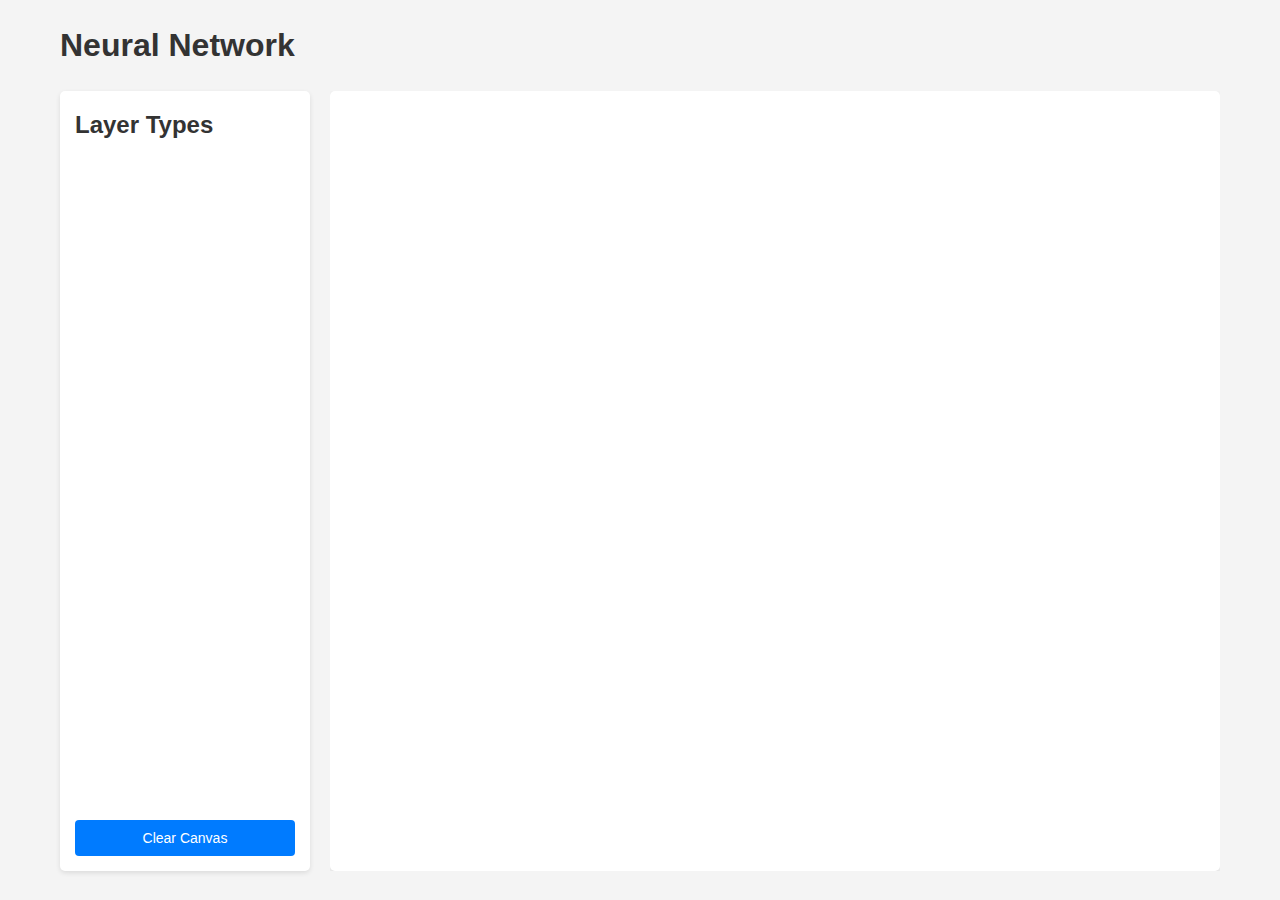
<file: frontend/index.html>
<!DOCTYPE html>
<html lang="en">
<head>
    <meta charset="UTF-8">
    <meta name="viewport" content="width=device-width, initial-scale=1.0">
    <title>Neural Network Designer</title>
    <link rel="stylesheet" href="css/styles.css">
</head>
<body>
    <div class="container">
        <header>
            <h1>Neural Network</h1>
        </header>
        
        <div class="app-container">
            <!-- Layer Type Panel -->
            <div class="sidebar">
                <h2>Layer Types</h2>
                <div id="layer-types-container" class="layer-types"></div>
                
                <div class="actions">
                    <button id="clear-btn" class="btn">Clear Canvas</button>
                </div>
            </div>
            
            <!-- Drawing Area -->
            <div class="main-content">
                <div id="drawing-area" class="drawing-area"></div>
                <svg id="connections" class="connections-layer"></svg>
            </div>
        </div>
    </div>
    
    <!-- Scripts -->
    <script type="module" src="src/main.js"></script>
</body>
</html>
</file>
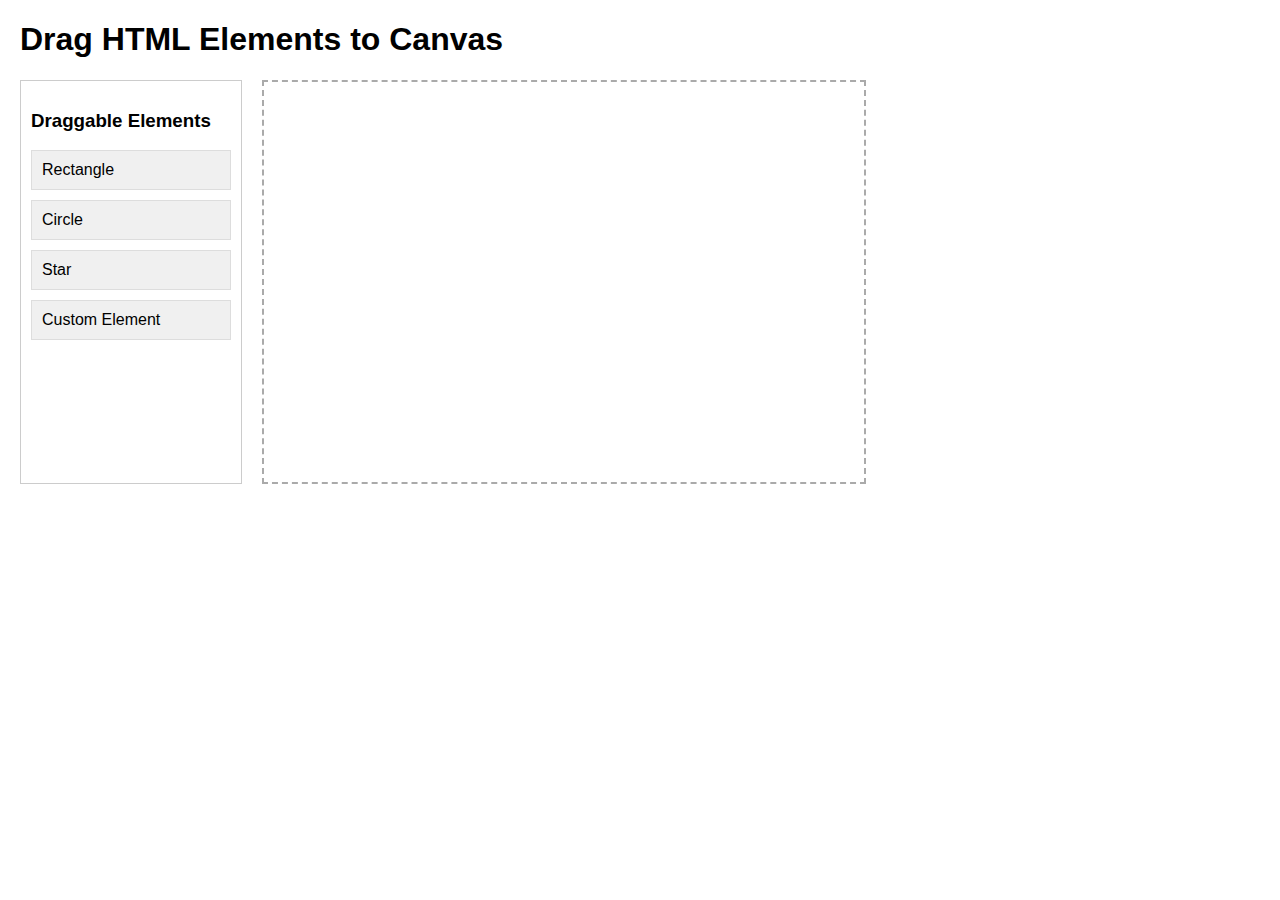
<file: test/index.html>
<!DOCTYPE html>
<html lang="en">
<head>
    <meta charset="UTF-8">
    <meta name="viewport" content="width=device-width, initial-scale=1.0">
    <title>Drag to SVG Converter</title>
    <style>
        body {
            font-family: Arial, sans-serif;
            margin: 20px;
        }
        
        .container {
            display: flex;
            gap: 20px;
        }
        
        .draggable-elements {
            width: 200px;
            border: 1px solid #ccc;
            padding: 10px;
        }
        
        .draggable {
            background-color: #f0f0f0;
            border: 1px solid #ddd;
            margin: 10px 0;
            padding: 10px;
            cursor: grab;
            user-select: none;
        }
        
        .canvas-area {
            border: 2px dashed #aaa;
            width: 600px;
            height: 400px;
            position: relative;
        }
        
        .svg-element {
            position: absolute;
            pointer-events: none;
        }
    </style>
</head>
<body>
    <h1>Drag HTML Elements to Canvas</h1>
    
    <div class="container">
        <div class="draggable-elements">
            <h3>Draggable Elements</h3>
            <div class="draggable" draggable="true" data-svg-type="rectangle">Rectangle</div>
            <div class="draggable" draggable="true" data-svg-type="circle">Circle</div>
            <div class="draggable" draggable="true" data-svg-type="star">Star</div>
            <div class="draggable" draggable="true" data-svg-type="custom">Custom Element</div>
        </div>
        
        <div class="canvas-area" id="canvas">
        </div>
    </div>
    
    <script src="script.js"></script>
</body>
</html>
</file>
<file: frontend/css/styles.css>
/* Base styles */
* {
    box-sizing: border-box;
    margin: 0;
    padding: 0;
}

body {
    font-family: Arial, sans-serif;
    line-height: 1.6;
    color: #333;
    background-color: #f4f4f4;
}

.container {
    width: 100%;
    max-width: 1200px;
    margin: 0 auto;
    padding: 20px;
}

header {
    margin-bottom: 20px;
}

h1, h2 {
    margin-bottom: 10px;
}

/* Layout */
.app-container {
    display: flex;
    gap: 20px;
    height: calc(100vh - 120px);
    min-height: 500px;
}

.sidebar {
    width: 250px;
    background-color: #fff;
    border-radius: 5px;
    box-shadow: 0 2px 5px rgba(0, 0, 0, 0.1);
    padding: 15px;
    display: flex;
    flex-direction: column;
}

.main-content {
    flex-grow: 1;
    position: relative;
    overflow: hidden;
}

/* Layer types panel */
.layer-types {
    display: flex;
    flex-direction: column;
    gap: 10px;
    margin-bottom: 20px;
    flex-grow: 1;
    overflow-y: auto;
}

.layer-type {
    background-color: #e9ecef;
    border-radius: 4px;
    padding: 10px;
    cursor: grab;
    user-select: none;
    text-align: center;
    box-shadow: 0 1px 3px rgba(0, 0, 0, 0.1);
}

.layer-type:hover {
    background-color: #dee2e6;
}

.layer-type:active {
    cursor: grabbing;
}

/* Actions */
.actions {
    display: flex;
    flex-direction: column;
    gap: 10px;
    margin-top: auto;
}

.btn {
    padding: 10px 15px;
    background-color: #007bff;
    color: white;
    border: none;
    border-radius: 4px;
    cursor: pointer;
    font-size: 14px;
}

.btn:hover {
    background-color: #0069d9;
}

.btn:active {
    background-color: #0062cc;
}

.btn.active {
    background-color: #dc3545;
}

.btn.active:hover {
    background-color: #c82333;
}

/* Drawing area */
.drawing-area {
    height: 100%;
    background-color: #fff;
    border-radius: 5px;
    box-shadow: 0 2px 5px rgba(0, 0, 0, 0.1);
    position: relative;
    overflow: hidden;
}


/* Layer nodes */
.layer-node {
    position: absolute;
}

.layer-node.selected {
    z-index: 10; /* Ensure selected node appears on top */
  }
  
.layer-node.selected .node-svg-container {
    outline: 2px solid #4285f4;
    outline-offset: 2px;

}
  
.connection-point {
position: absolute;
width: 12px;
height: 12px;
background-color: #fff;
border: 2px solid #000;
border-radius: 50%;
z-index: 3;
/* Hide by default */
opacity: 0;
transform: scale(0.8);
transition: opacity 0.2s ease, transform 0.2s ease;
}

.input-point {
    left: -4px;
    top: 50%;
    transform: translateY(-50%) scale(0.8);
}

.output-point {
    right: -5px;
    top: 50%;
    transform: translateY(-50%) scale(0.8);
}

.layer-node:hover .connection-point {
    opacity: 1;
    transform: translateY(-50%) scale(1);
}  

.layer-node.selected .connection-point {
opacity: 1;
transform: translateY(-50%) scale(1);
}  

#connections {
position: absolute;
top: 0;
left: 0;
width: 100%;
height: 100%;
z-index: 1; /* Above background, below nodes */
pointer-events: none; /* Allow clicks to pass through to elements below */
}
</file>
